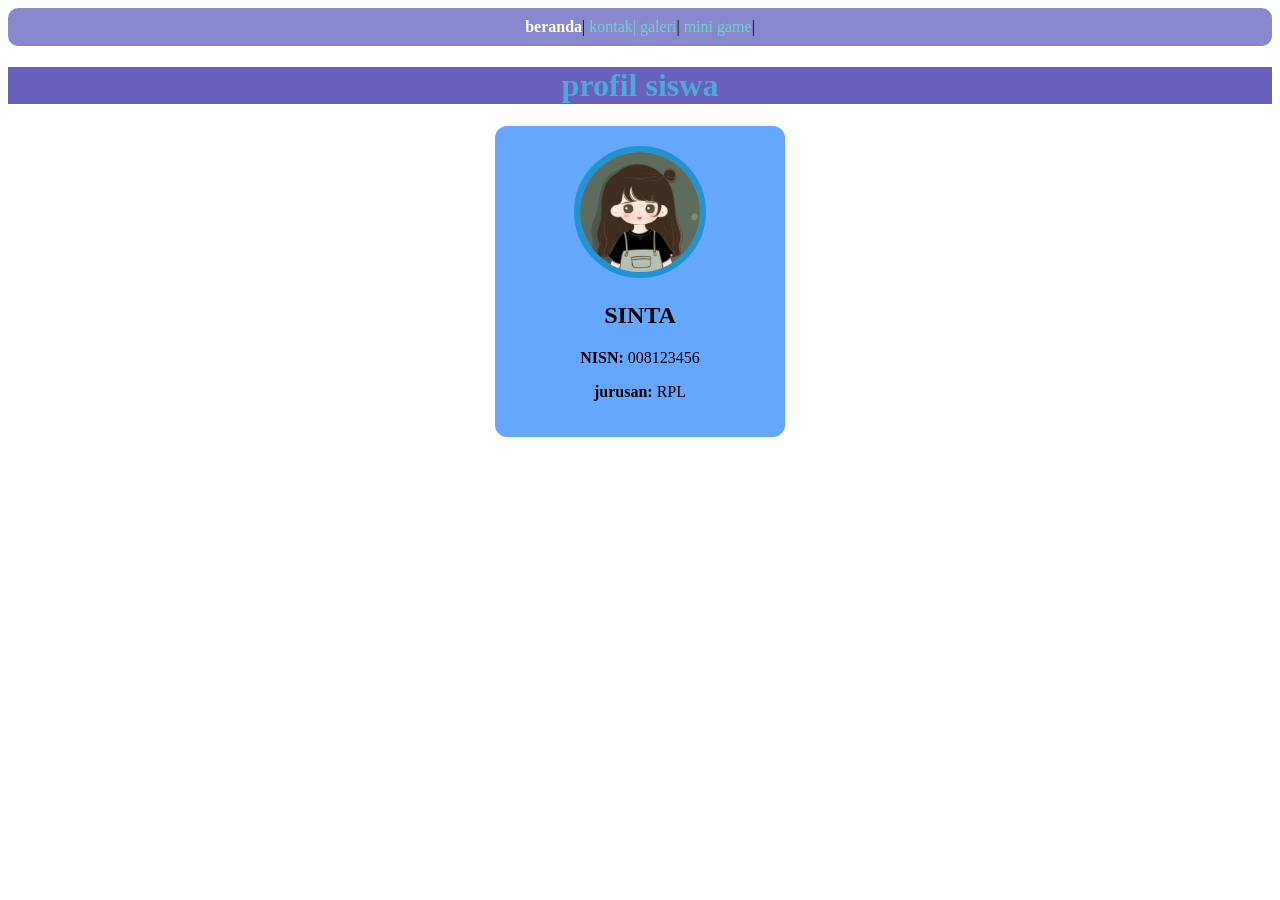
<file: index.html>
<!DOCTYPE html>
<html>

<head>
  <meta charset="UTF-8">
  <meta name="viewport" content="width=device-width, initial-scale=1">
  <title>beranda</title>
  <link rel="stylesheet" href="style.css">
</head>

<body>
  <nav class="navigasi">  
    
    <a href="index.html" class="aktif"> beranda</a>|
    <a href="kontak.html">kontak</>|
      <a href="galeri.html">galeri</a>|
      <a href="minigame.html">mini game</a>|
  </nav>
  
  <h1>profil siswa</h1>
  
  <div class="kartu-profil">
    <img src="profil.jpg" alt="" width="120" />
    <h2>SINTA</h2>
    <p><b>NISN:</b> 008123456</p>
    <p><b>jurusan:</b> RPL</p>
  </div>
  
</body>

</html>
</file>
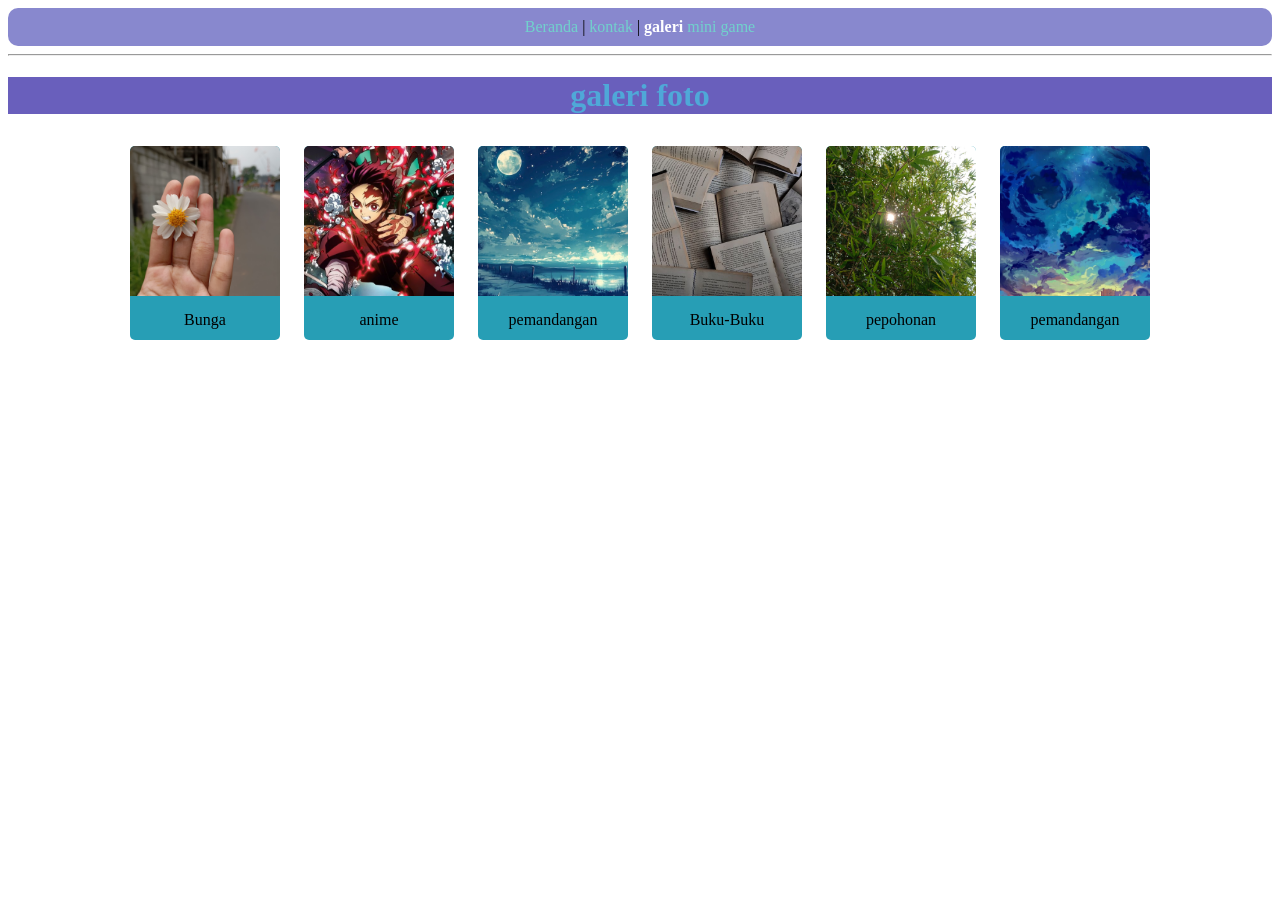
<file: galeri.html>
<!DOCTYPE html>
<html lang="id">

<head>
    <meta charset="UTF-8">
    <title>galeri</title>
    <link rel="stylesheet" href="style.css">
</head>

<body>
    
    
    <nav class="navigasi">
        <a href="index.html">Beranda</a> |
        <a href="kontak.html">kontak</a> |
        <a href="galeri.html" class="aktif">galeri</a>
        <a href="minigame.html">mini game</a>
    </nav>
    <hr>
    <center>
        <h1>galeri foto</h1>
    </center>
    
    
    <div class="galeri-container">
        <div class="galeri-item">
            <img src="gambar/bunga.jpg" alt="bunga" />
            <p>Bunga</p>
        </div>
        
        <div class="galeri-item">
            <img src="gambar/anime.jpg" alt="" />
            <p>anime</p>
        </div>
        
        
        <div class="galeri-item">
            <img src="gambar/foto.jpg" alt="" />
            <p>pemandangan</p>
        </div>
        
        <div class="galeri-item">
            <img src="gambar/buku.jpg" alt="" />
            <p>Buku-Buku</p>
        </div>
        
        <div class="galeri-item">
            <img src="gambar/bambu.jpg" alt="" />
            <p>pepohonan</p>
        </div>
        <div class="galeri-item">
            <img src="gambar/awan.jpg" alt="" />
            <p>pemandangan</p>
        </div>
    </div>
    
</body>

</html>
</file>
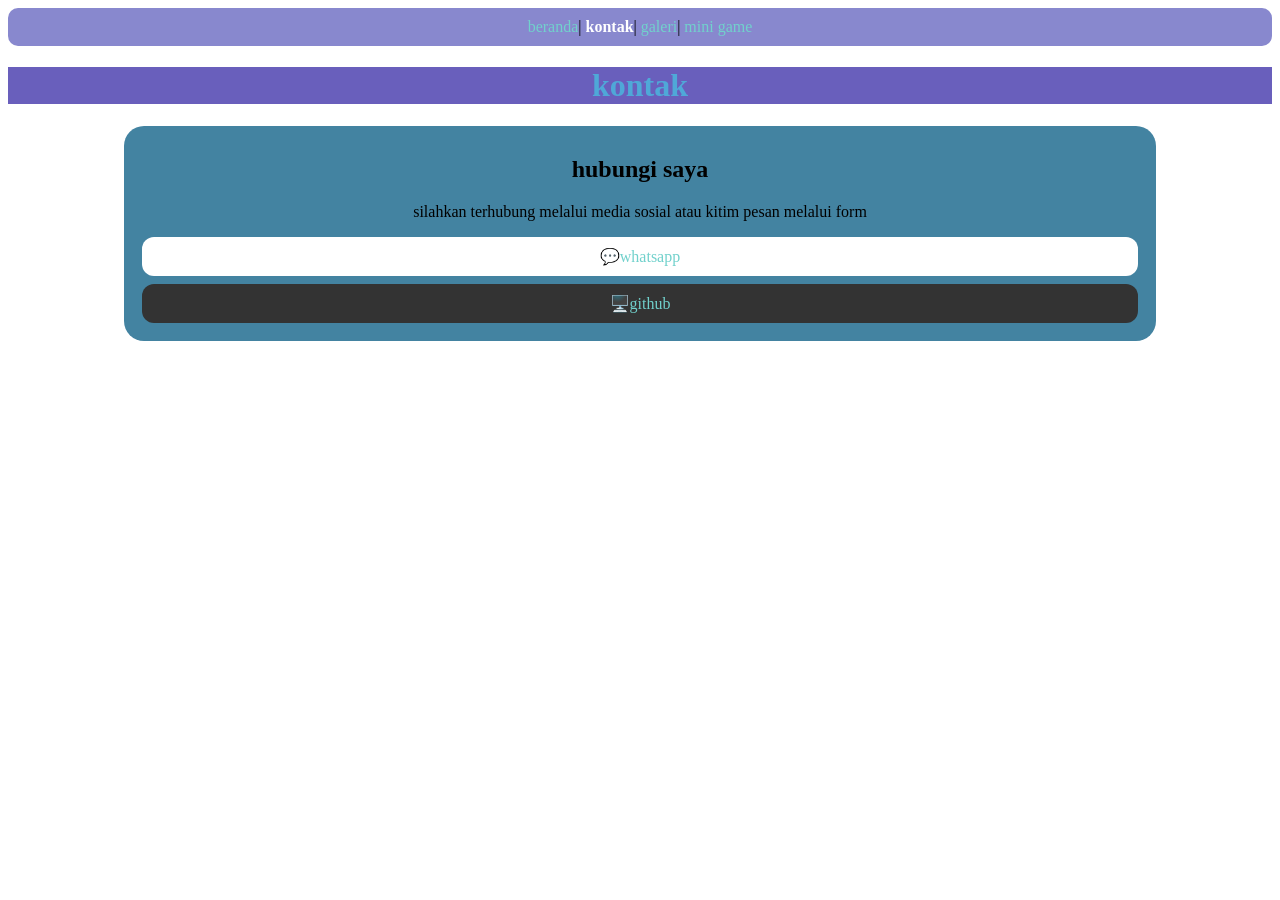
<file: kontak.html>
<!DOCTYPE html>
<html>

<head>
  <meta charset="UTF-8">
  <meta name="viewport" content="width=device-width, initial-scale=1">
  <title>kontak</title>
  <link rel="stylesheet" href="style.css">
</head>
<nav class="navigasi">
  <a href="index.html">beranda</a>|
  <a href="index.html" class="aktif">kontak</a>|
  <a href="galeri.html">galeri</a>|
  <a href="minigame.html">mini game</a>
</nav>
</nav>
<h1>kontak</h1>

<div class="kartu-kontak">
  <h2>hubungi saya</h2>
  <p>silahkan terhubung melalui media sosial atau kitim pesan melalui form</p>
  <div class="link-medsos">
    <a class="tombol-medsos wa" href="https://wa.me/+62 857-9897-1243"> 💬whatsapp</a>
    <a class="tombol-medsos github" href="https://github.com/sinta12santi179">🖥️github</a>
    
  </div>
  
  <body>
    
  </body>
  
</html>
</file>
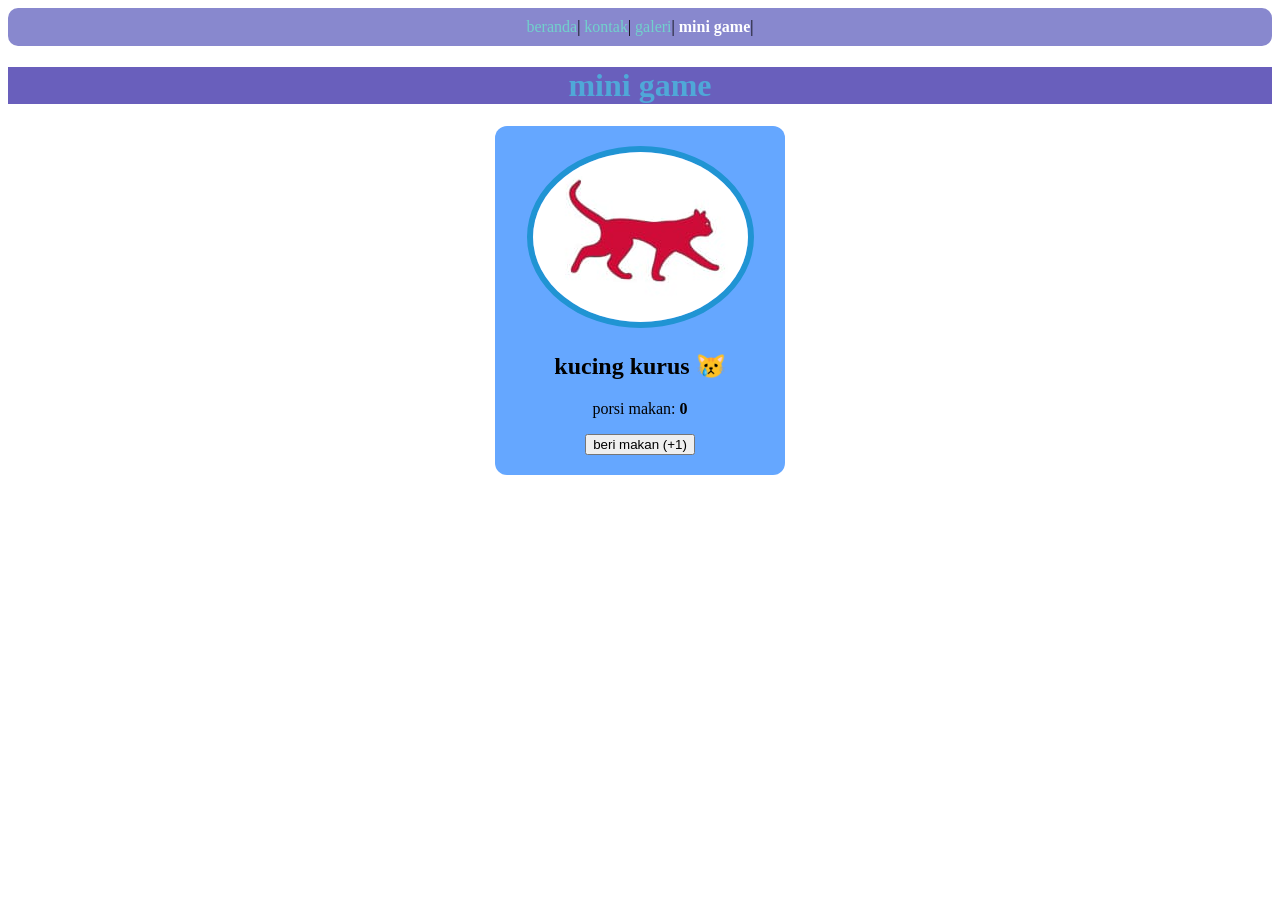
<file: minigame.html>
<!DOCTYPE html>
<html>

<head>
  <meta charset="UTF-8">
  <meta name="viewport" content="width=device-width, initial-scale=1">
  <title>mini game</title>
  <link rel="stylesheet" href="style.css">
</head>

<body>
  <nav class="navigasi">
    
    <a href="index.html"> beranda</a>|
    <a href="kontak.html">kontak</a>|
      <a href="galeri.html">galeri</a>|
      <a href="minigame" class="aktif">mini game</a>|
  </nav>
  
  <h1>mini game</h1>
  <!--area game-->
  <div class="kartu-profil">
    <img id = "foto-kucing" src="gambar/k.jpg" alt="" />
   <h2 id="status-kucing">kucing kurus 😿</h2>
   <p>porsi makan: <b id="teks-porsi">0</b></p>
    
    <button onclick="beriMakan()">beri makan (+1)</button>
  </div>
    
  
  <!--hubungan ke JavaScript tepish-->
  <script src="minigame.js"></script>
</body>

</html>
</file>
<file: style.css>
h1 {
  background-color: #695FBC;
  color: #4FA8D8;
  text-align: center;
}

a {
  color: #71D1CC;
}

body {
  background-color: #000FFF";

}

/* mengubah div menjadi tampilan kartu*/
div.kartu-profil {
  background-color: #65A7FF;
  width: 250px;
  margin: 20px auto;
  padding: 20px;
  border-radius: 12px;
  box-shadow: 0 4px 8px rgba(0, 0, 0, 0);
  text-align: center;
}
div.kartu-profil img{
  border-radius: 50%;
  border: 6px solid #2094D3;
}
 
.navigasi {
  background-color: #8888CE;
  padding: 10px;
  text-align: center;
  border-radius: 10px;
}

.navigasi a {
  text-decoration: none;
}

.navigasi .aktif {
  font-weight: bold;
  color: #FFFFFF;
}

div.kartu-kontak {
  background-color: #4383A1;
  width: 80%;
  margin: 0 auto;
  /*rata tengah horizontal */
  padding: 10px;
  border-radius: 20px;
  /*sudut kotak tumpul*/
  text-align: center;
}

.tombol-medsos {
  /*agar tombaol melebar satu baris penuh*/
  display: block;
  padding: 10px;
  text-align: center;
  text-decoration: none;
  margin: 8px;
  border-radius: 12px;
}

.wa {
  background-color: #fff;
}

.github {
  background-color: #333;
}

.galeri-container {
  text-align: center;
  max-width: 100%;
  margin: 0 auto;
}

/*item galeri foto*/
.galeri-item {
  width: 50%;
  max-width: 150px;
  margin: 10px;
  border-radius: 5px;
  display: inline-block;
  overflow: hidden;
  background-color: #279EB5;
}

.galeri-item img {
  width: 100%;
  height: 150px;
  object-fit: cover;
}
.galeri-item p{
  padding: 0px;
  line-height: 0.5;
}
</file>
